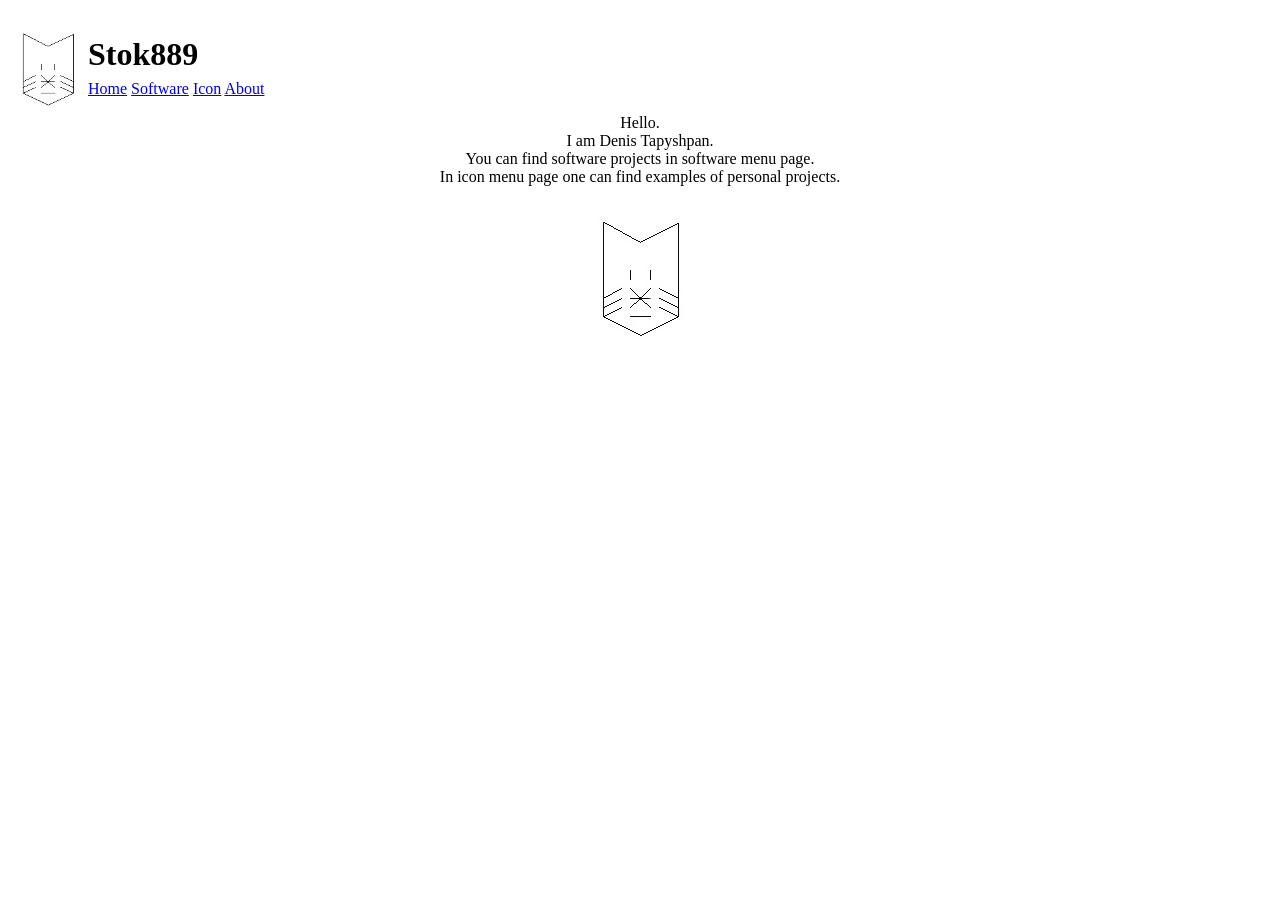
<file: index.html>
<!doctype html>
<html>
    <head>
        <title>
            porfolio
        </title>
        <meta name="viewport" content="width=device-width, initial-scale=1">
        <link rel="stylesheet" href="https://www.w3schools.com/w3css/5/w3.css">
        <link rel="stylesheet" href="style.css">
    </head>
    <body>
        <div class="header">
            <!--<img src="portfolio-icon-3-1.jpg"> -->
            <img src="img/portfolio-icon-4.jpg">
            <h1>Stok889</h1>
        </div>

        <div class="w3-bar w3-green">
            <a href="index.html" class="w3-bar-item w3-button w3-mobile">Home</a>
            <a href="soft.html" class="w3-bar-item w3-button w3-mobile">Software</a>
            <a href="icon.html" class="w3-bar-item w3-button w3-mobile">Icon</a>
            <a href="about.html" class="w3-bar-item w3-button w3-mobile">About</a>
        </div>

        <div class="container text">
            <p>
                Hello. <br>
                I am Denis Tapyshpan. <br>
                You can find software projects in software menu page. <br>
                In icon menu page one can find examples of personal projects.
            </p>
            <img src="img/portfolio-icon-4.jpg">
        </div>
    </body>
</html>
</file>
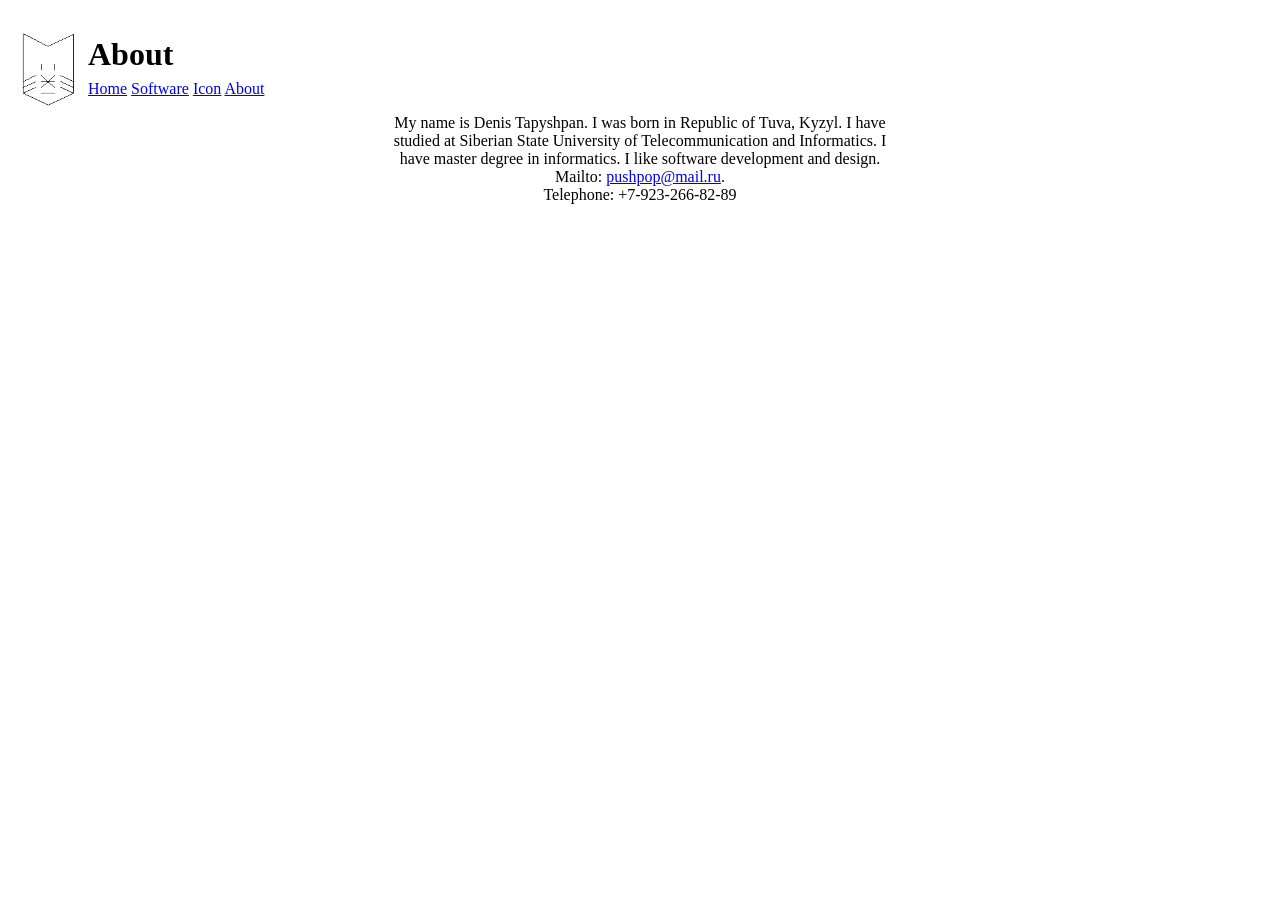
<file: about.html>
<!doctype html>
<html>
    <head>
        <title>
            about
        </title>
        <meta name="viewport" content="width=device-width, initial-scale=1">
        <link rel="stylesheet" href="https://www.w3schools.com/w3css/5/w3.css">
        <link rel="stylesheet" href="style.css">
    </head>
    <body>
        <div class="header">
            <!--<img src="portfolio-icon-3-1.jpg"> -->
            <img src="img/portfolio-icon-4.jpg">
            <h1>About</h1>
        </div>

        <div class="w3-bar w3-green">
            <a href="index.html" class="w3-bar-item w3-button w3-mobile">Home</a>
            <a href="soft.html" class="w3-bar-item w3-button w3-mobile">Software</a>
            <a href="icon.html" class="w3-bar-item w3-button w3-mobile">Icon</a>
            <a href="about.html" class="w3-bar-item w3-button w3-mobile">About</a>
        </div>

        <div class="container text">
            <p>
                My name is Denis Tapyshpan. I was born in Republic of Tuva, Kyzyl. I have studied at 
                Siberian State University of Telecommunication and Informatics. I have master
                degree in informatics. I like software development and design.<br>
                Mailto: <a href="mailto: pushpop@mail.ru">pushpop@mail.ru</a>.<br>
                Telephone: +7-923-266-82-89
            </p>
        </div>
    </body>
</html>
</file>
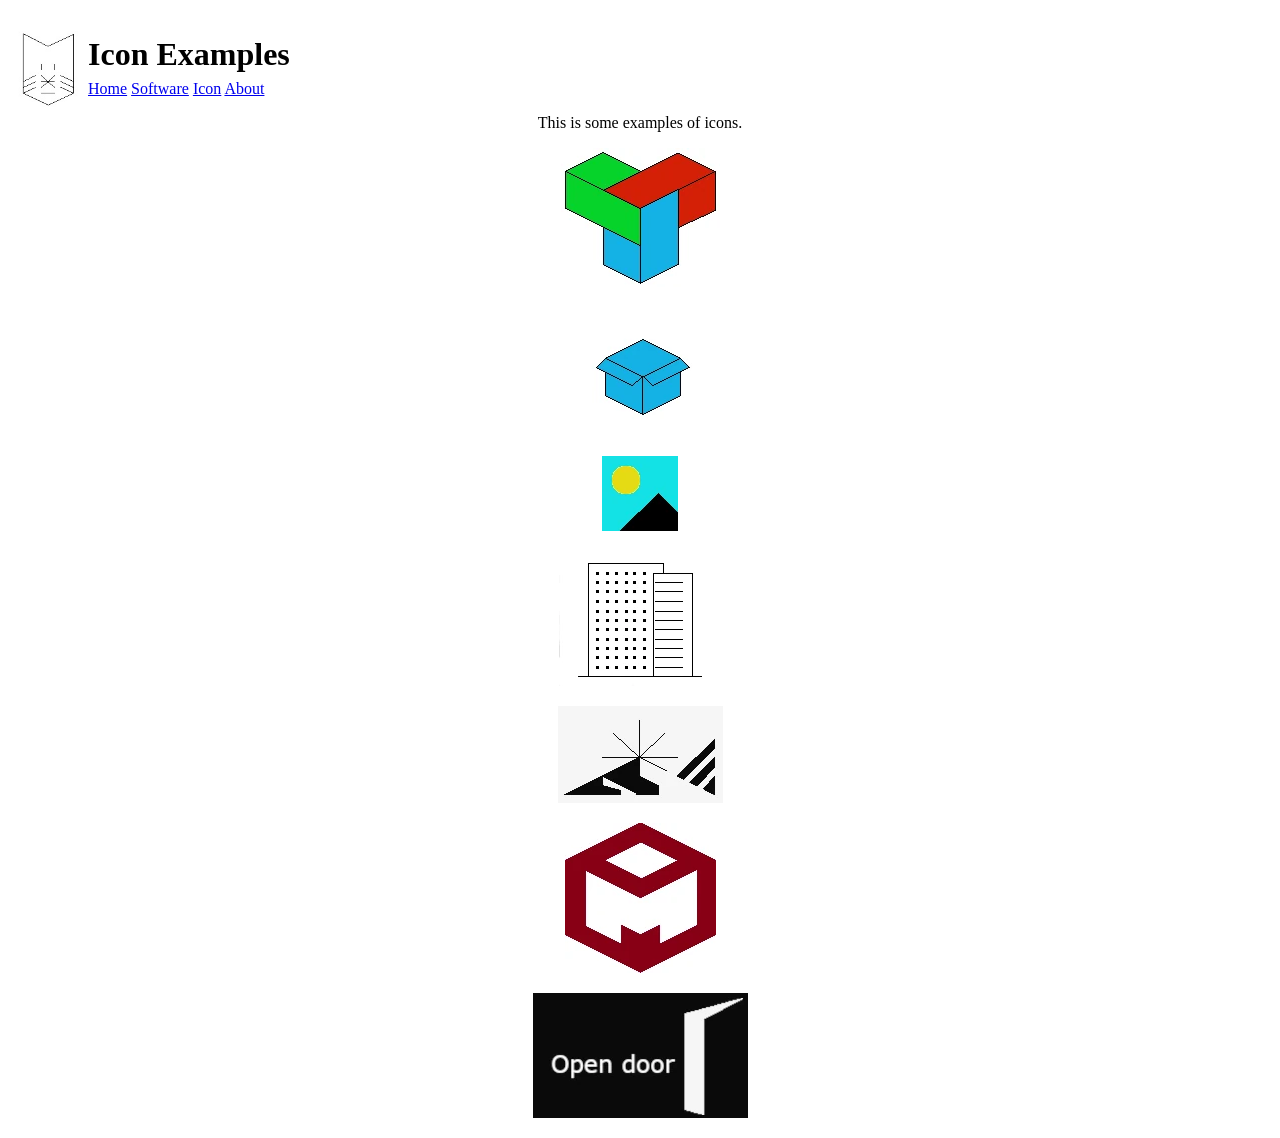
<file: icon.html>
<!doctype html>
<html>
    <head>
        <title>
            icon
        </title>
        <meta name="viewport" content="width=device-width, initial-scale=1">
        <link rel="stylesheet" href="https://www.w3schools.com/w3css/5/w3.css">
        <link rel="stylesheet" href="style.css">
    </head>
    <body>
        <div class="header">
            <img src="img/portfolio-icon-4.jpg">
            <h1>Icon Examples</h1>
        </div>

        <div class="w3-bar w3-green">
            <a href="index.html" class="w3-bar-item w3-button w3-mobile">Home</a>
            <a href="soft.html" class="w3-bar-item w3-button w3-mobile">Software</a>
            <a href="icon.html" class="w3-bar-item w3-button w3-mobile">Icon</a>
            <a href="about.html" class="w3-bar-item w3-button w3-mobile">About</a>
        </div>

        <div class="container">
            <p>
                This is some examples of icons.
            </p>
            <p><a href="img/icon-2.webp"><img width="159px" height="139px" src="img/icon-2.webp"></a></p>
            <p><a href="img/cube-328-1.webp"><img src="img/cube-328-1.webp"></a></p>
            <p><a href="img/cube-348-1.webp"><img src="img/cube-348-1.webp"></a></p>
            <p><a href="img/house-75-1.webp"><img src="img/house-75-1.webp"></a></p>
            <p><a href="img/cube-377-1.webp"><img src="img/cube-377-1.webp"></a></p>
            <p><a href="img/cube-214.webp"><img src="img/cube-214.webp"></a></p>
            <p><a href="img/cube-391-1.webp"><img src="img/cube-391-1.webp"></a></p>
        </div>
    </body>
</html>
</file>
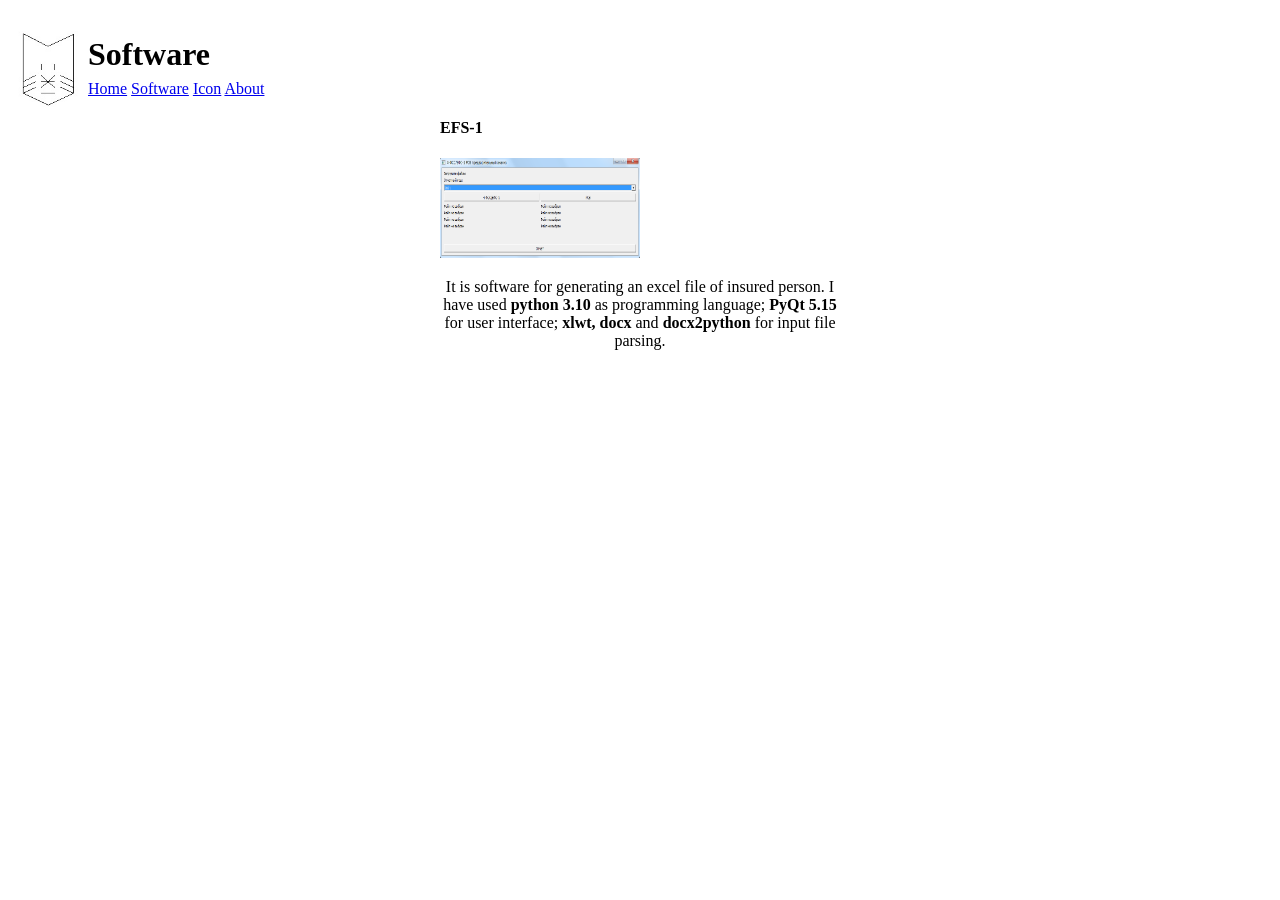
<file: soft.html>
<!doctype html>
<html>
    <head>
        <title>
            software
        </title>
        <meta name="viewport" content="width=device-width, initial-scale=1">
        <link rel="stylesheet" href="https://www.w3schools.com/w3css/5/w3.css">
        <link rel="stylesheet" href="style.css">
    </head>
    <body>
        <div class="header">
            <img src="img/portfolio-icon-4.jpg">
            <h1>Software</h1>
        </div>

        <div class="w3-bar w3-green">
            <a href="index.html" class="w3-bar-item w3-button w3-mobile">Home</a>
            <a href="soft.html" class="w3-bar-item w3-button w3-mobile">Software</a>
            <a href="icon.html" class="w3-bar-item w3-button w3-mobile">Icon</a>
            <a href="about.html" class="w3-bar-item w3-button w3-mobile">About</a>
        </div>

        <div class="w3-container">
            <div class="w3-card-2 w3-center">
                <div class="w3-pale-green">
                    <h4>EFS-1</h4>
                </div>
                <a href="img/soft-1.png"><img width="200px" height="100px" src="img/soft-1.png"></a>
                <div class="container">
                    <p>
                        It is software for generating an excel file of insured person. I have used 
                        <b>python 3.10</b> as programming language; <b>PyQt 5.15</b> for user interface; <b>xlwt, docx</b> and <b>docx2python</b>
                        for input file parsing.
                    </p>
                </div>
            </div>
        </div>
    </body>
</html>
</file>
<file: style.css>
.header img{
    float: left;
    width: 80px;
    height: 90px;
}

.header h1{
    position: relative;
    top: 15px;
}

.w3-container{
    max-width: 400px;
    margin: 0 auto;
}

.container{
    text-align: center;
}

.text{
    margin-left: 30%;
    margin-right: 30%;
}
</file>
